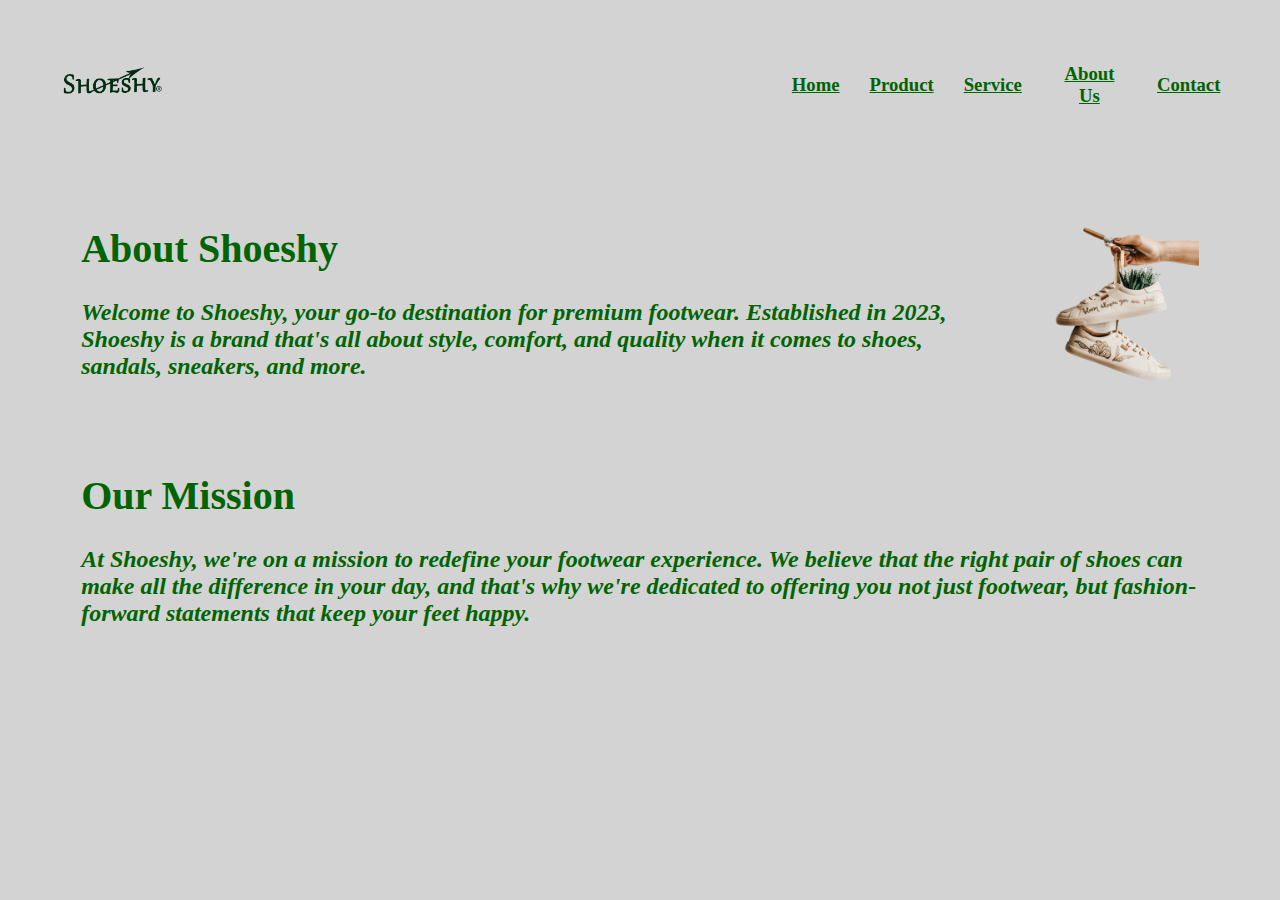
<file: about.html>
<!DOCTYPE html>
<html lang="en">
<head>
    <meta charset="UTF-8">
    <meta name="viewport" content="width=device-width, initial-scale=1.0">
    <title>About Us</title>

    <style>
       
        a,p,h1{color: darkgreen}
        body{background-color: lightgray; }
           
    
    </style>
    
    
</head>
<body>
     <!-- Navigation bar -->
     <center>
        <table border="0" width="95%" cellspacing="10px" cellpadding="10px">
            <tr>
                <td><img src="assets/gifs/Shoeshy.gif" width="15%" height="100%" alt=""></td>
                <th><a href="landing_page.html"><h3>Home</h3></a></th>
                <th><a href="product.html"><h3>Product</h3></a></th>
                <th><a href="service.html"><h3>Service</h3></a></th>
                <th><a href="about.html"><h3>About Us</h3></a></th>
                <th><a href="contact.html"><h3>Contact</h3></a></th>
            </tr>

        </table>
    </center>

   <table border="0" align="center" width="90%" cellspacing="5px" cellpadding="5px">
    <tr>
        <td> <h1 style="font-size: 40px;font-weight: bolder;">About Shoeshy <br> <h2><p style="font-style: italic;">Welcome to Shoeshy, your go-to destination for premium footwear.
            Established in 2023, Shoeshy is a brand that's all about style, comfort, and quality when it comes to shoes, sandals,
            sneakers, and more.</p></h2></h1></td>
        <th></th>  
        <th><img src="assets/images/pexels-jonathan-borba-3194609-removebg-preview.png" alt="" width="100%" height="100%"></th>    
    </tr>

    <tr>
        <td colspan="3"> <h1 style="font-size: 40px;font-weight: bolder;">Our Mission <br> <h2><p style="font-style: italic;">At Shoeshy, we're on a mission to redefine your footwear experience.
            We believe that the right pair of shoes can make all the difference in your day, and that's why we're dedicated to offering you not just footwear,
            but fashion-forward statements that keep your feet happy.</p></h2></h1></td>
    </tr>


   </table>
</body>
</html>
</file>
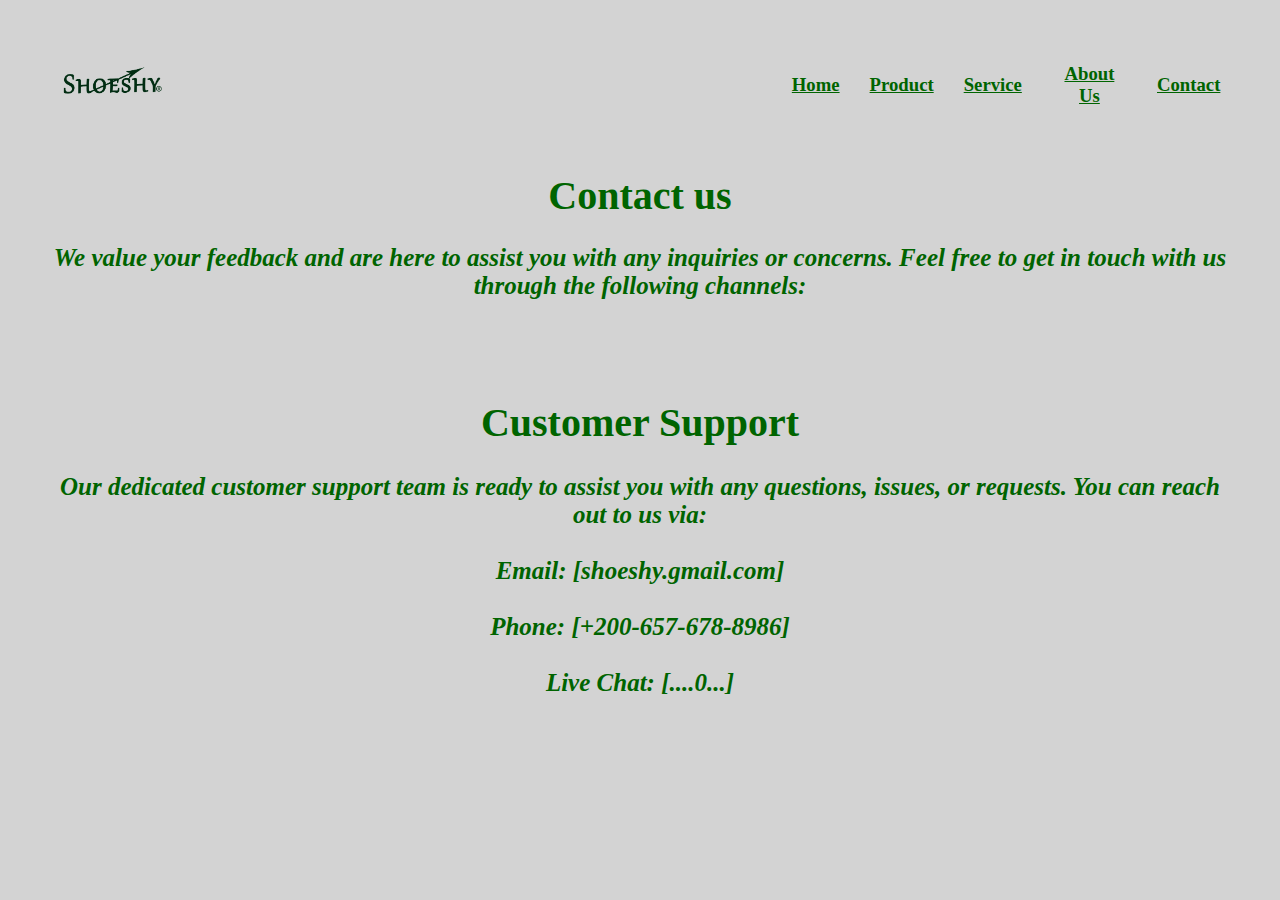
<file: contact.html>
<!DOCTYPE html>
<html lang="en">
<head>
    <meta charset="UTF-8">
    <meta name="viewport" content="width=device-width, initial-scale=1.0">
    <title>Contact</title>

    <style>
        a{color: darkgreen;}
            body{background-color: lightgray;

        
        
        }
        p{color: darkgreen;
        font-size: 25px; font-style: italic;
        }
    
    
    </style>
</head>
<body>

      <!-- Navigation bar -->
      <center>
        <table border="0" width="95%" cellspacing="10px" cellpadding="10px">
            <tr>
                <td><img src="assets/gifs/Shoeshy.gif" width="15%" height="100%" alt=""></td>
                <th><a href="landing_page.html"><h3>Home</h3></a></th>
                <th><a href="product.html"><h3>Product</h3></a></th>
                <th><a href="service.html"><h3>Service</h3></a></th>
                <th><a href="about.html"><h3>About Us</h3></a></th>
                <th><a href="contact.html"><h3>Contact</h3></a></th>
            </tr>

        </table>
    </center>

    <center>
        <table border="0" width="95%" cellspacing="5px" cellpadding="5px">
            <tr>
                <td align="center" colspan="3" style="color: darkgreen; font-size: 40px; font-weight: bolder;">
                    Contact us <br>
                    <p>We value your feedback and are here to assist you with any inquiries or concerns.
                        Feel free to get in touch with us through the following channels:</p> <br>

                     <h1 style="font-size: 40px; font-weight: bolder;">Customer Support</h1> 

                            <p>Our dedicated customer support team is ready to assist you with any questions, issues, or requests. 
                            You can reach out to us via: <br> <br>
                            
                            Email: [shoeshy.gmail.com] <br><br>
                            Phone: [+200-657-678-8986] <br><br>
                            Live Chat: [....0...]</p>
                
                
                
                </td>
            </tr>

 
        </table>
    </center>

    
</body>
</html>
</file>
